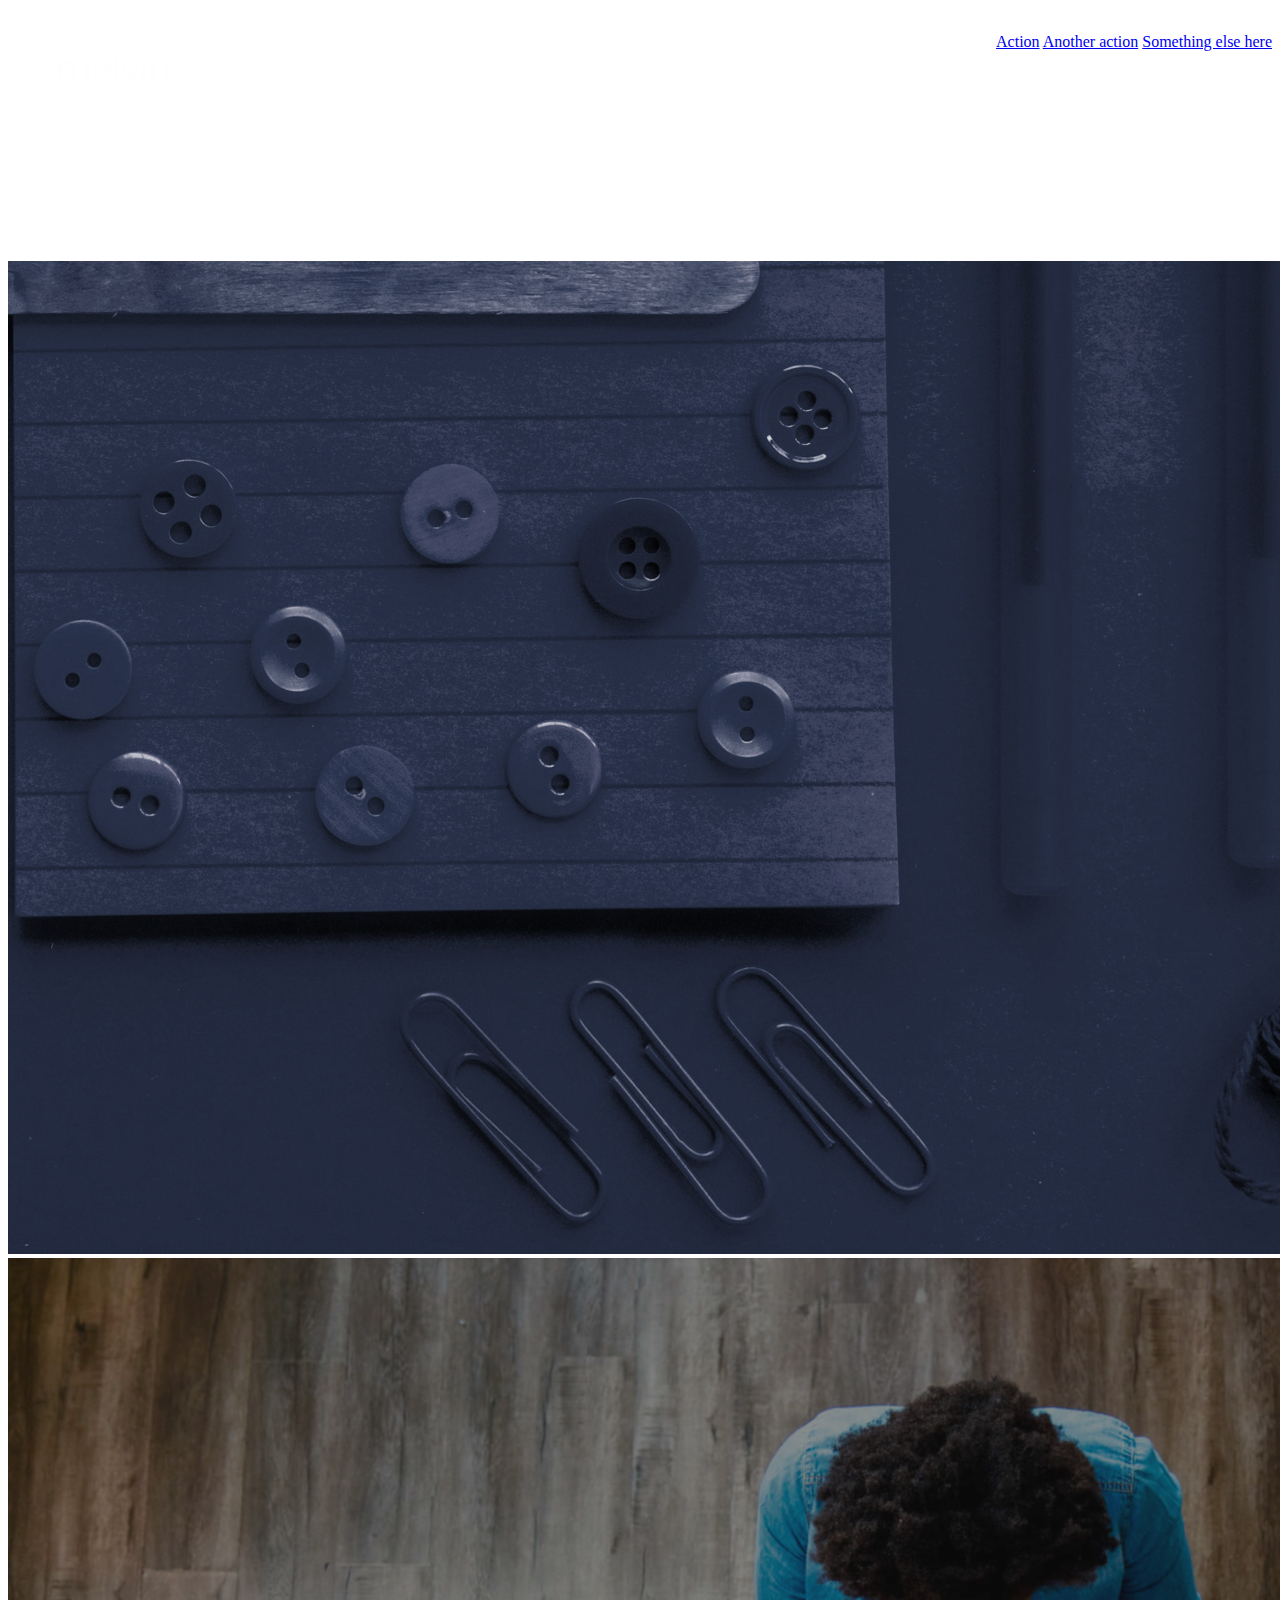
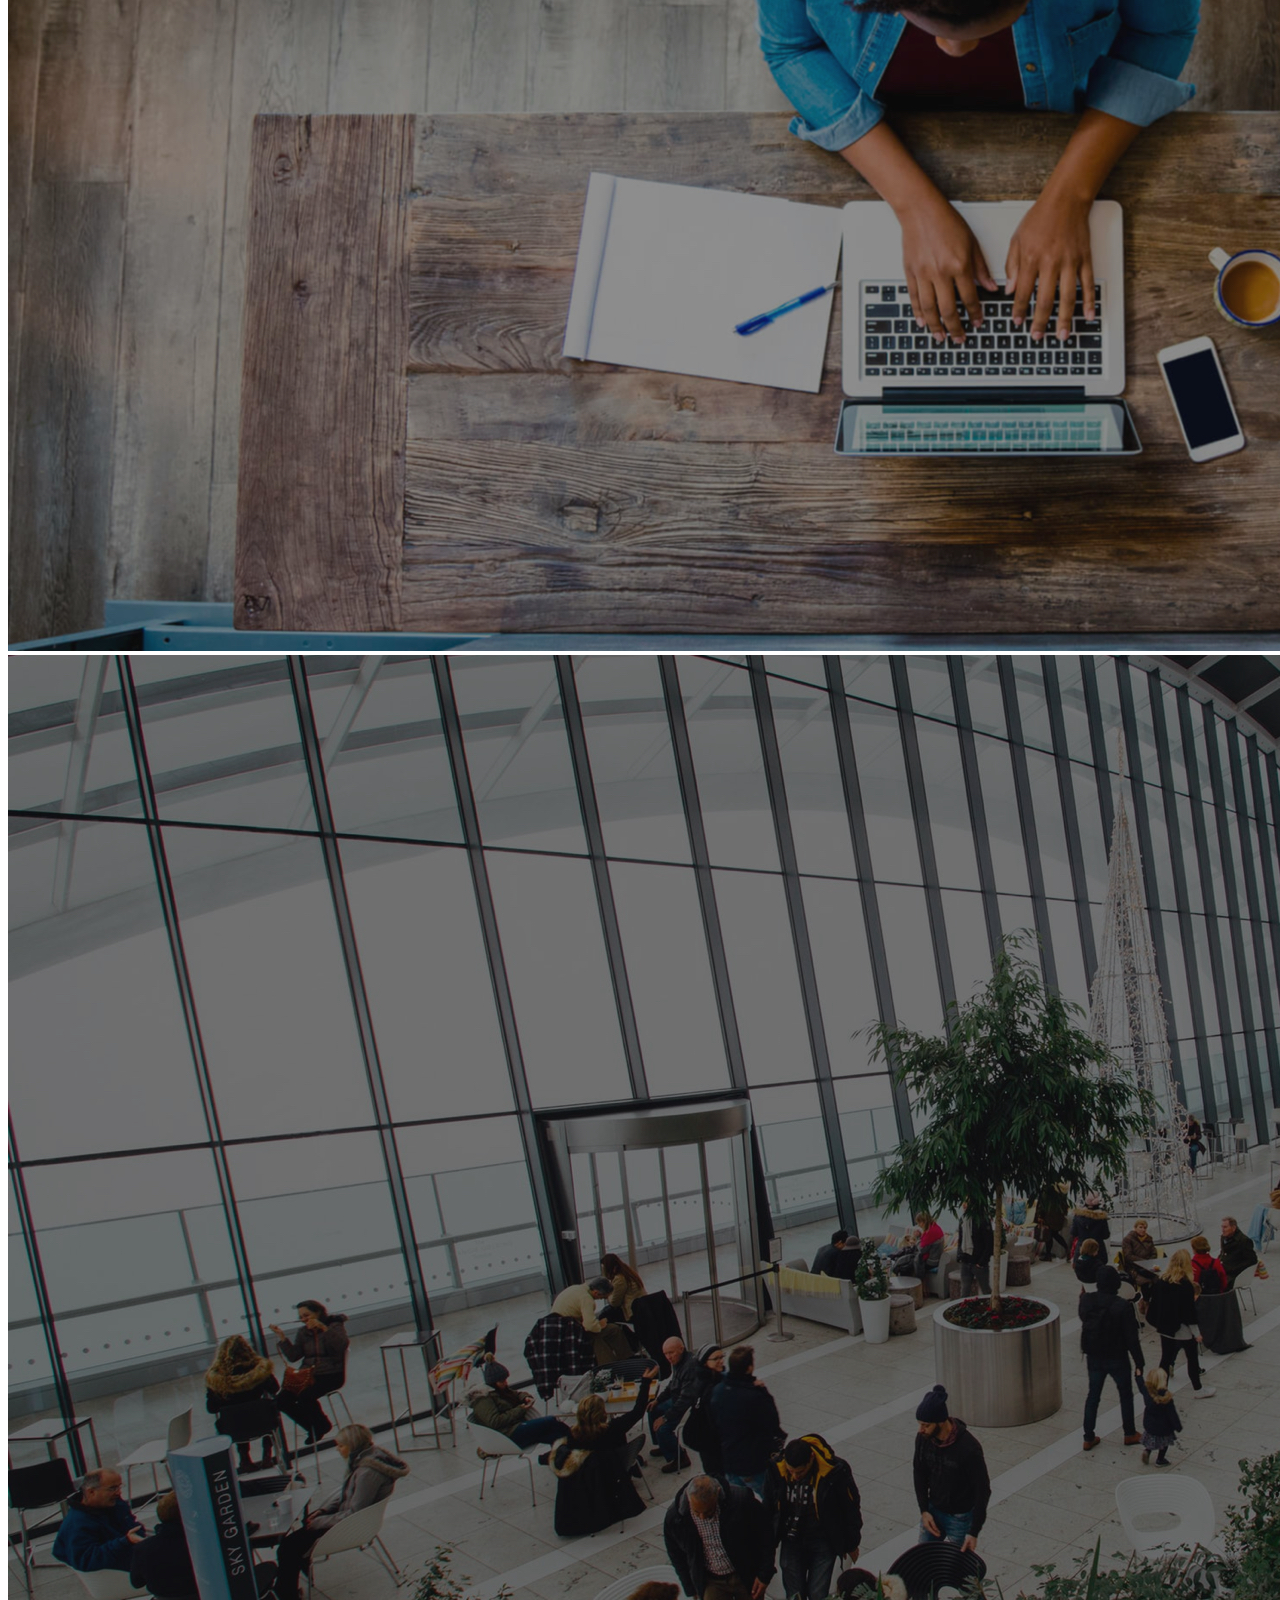
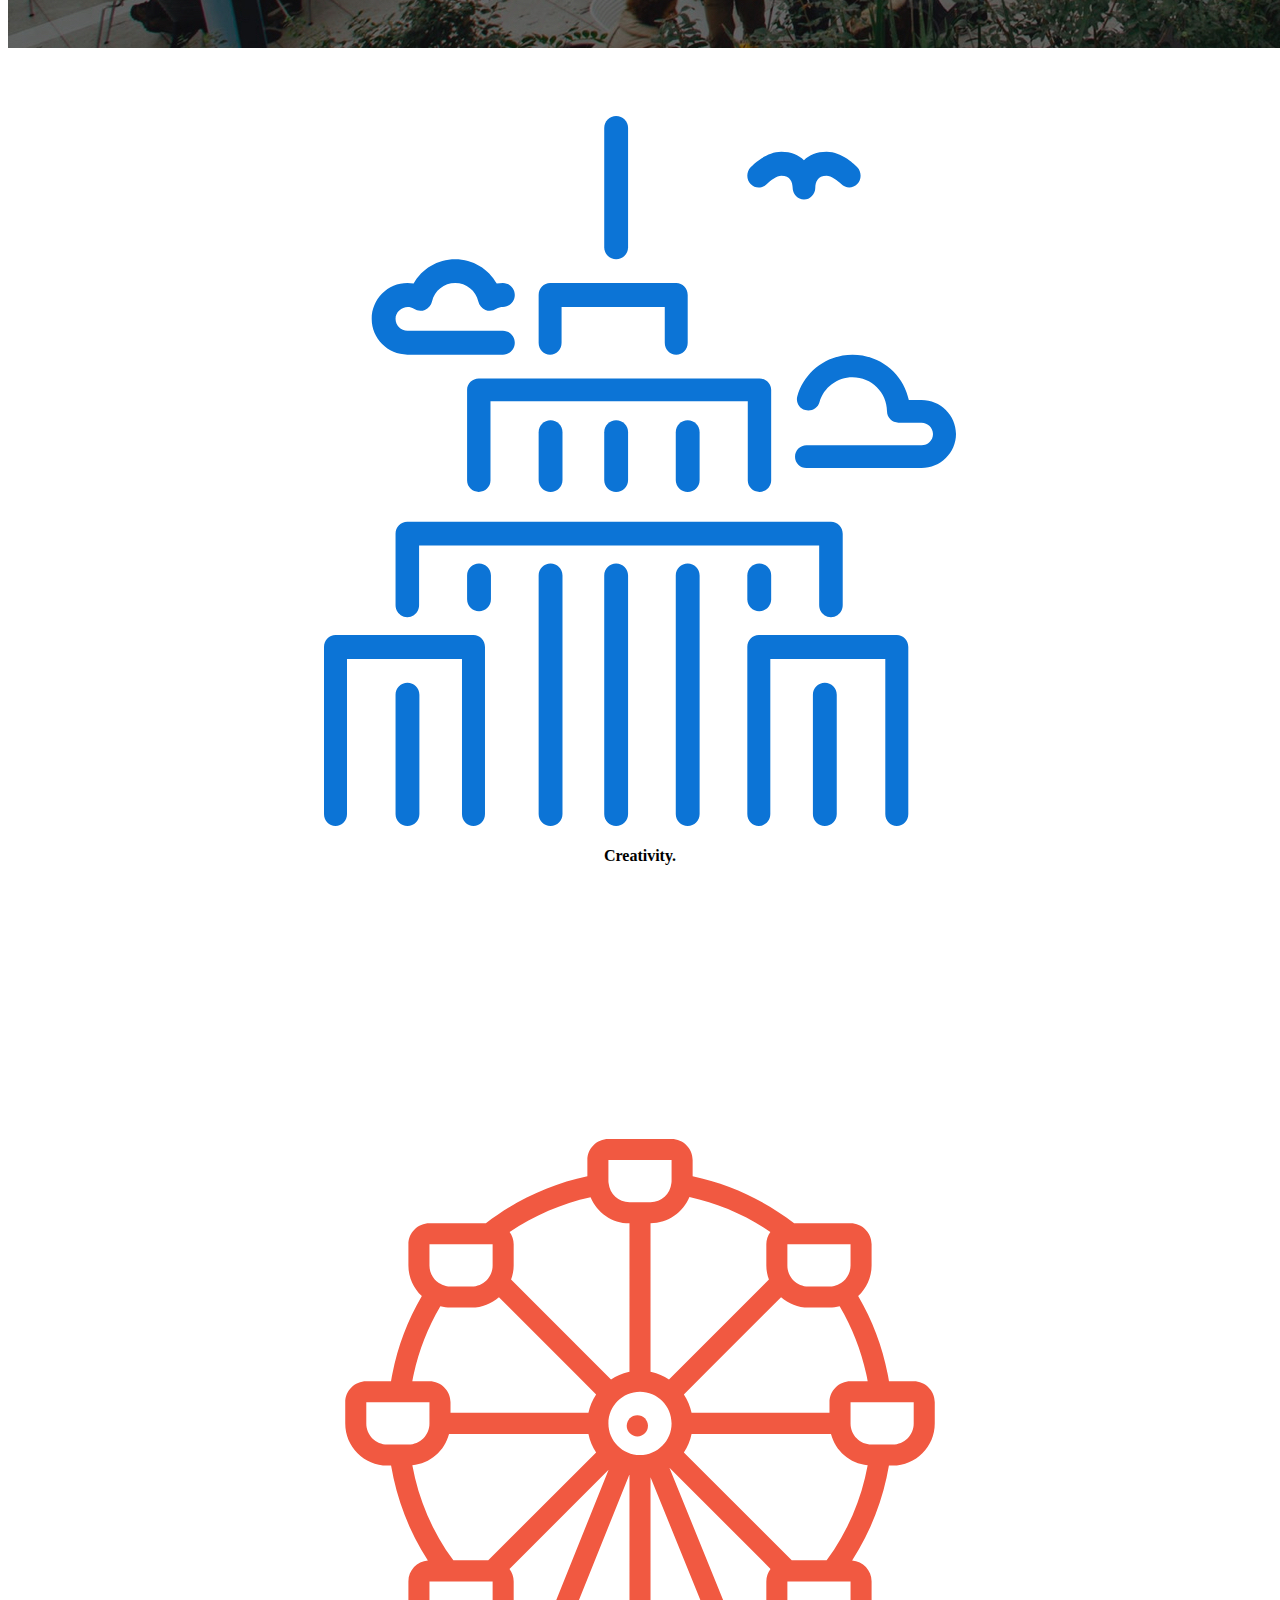
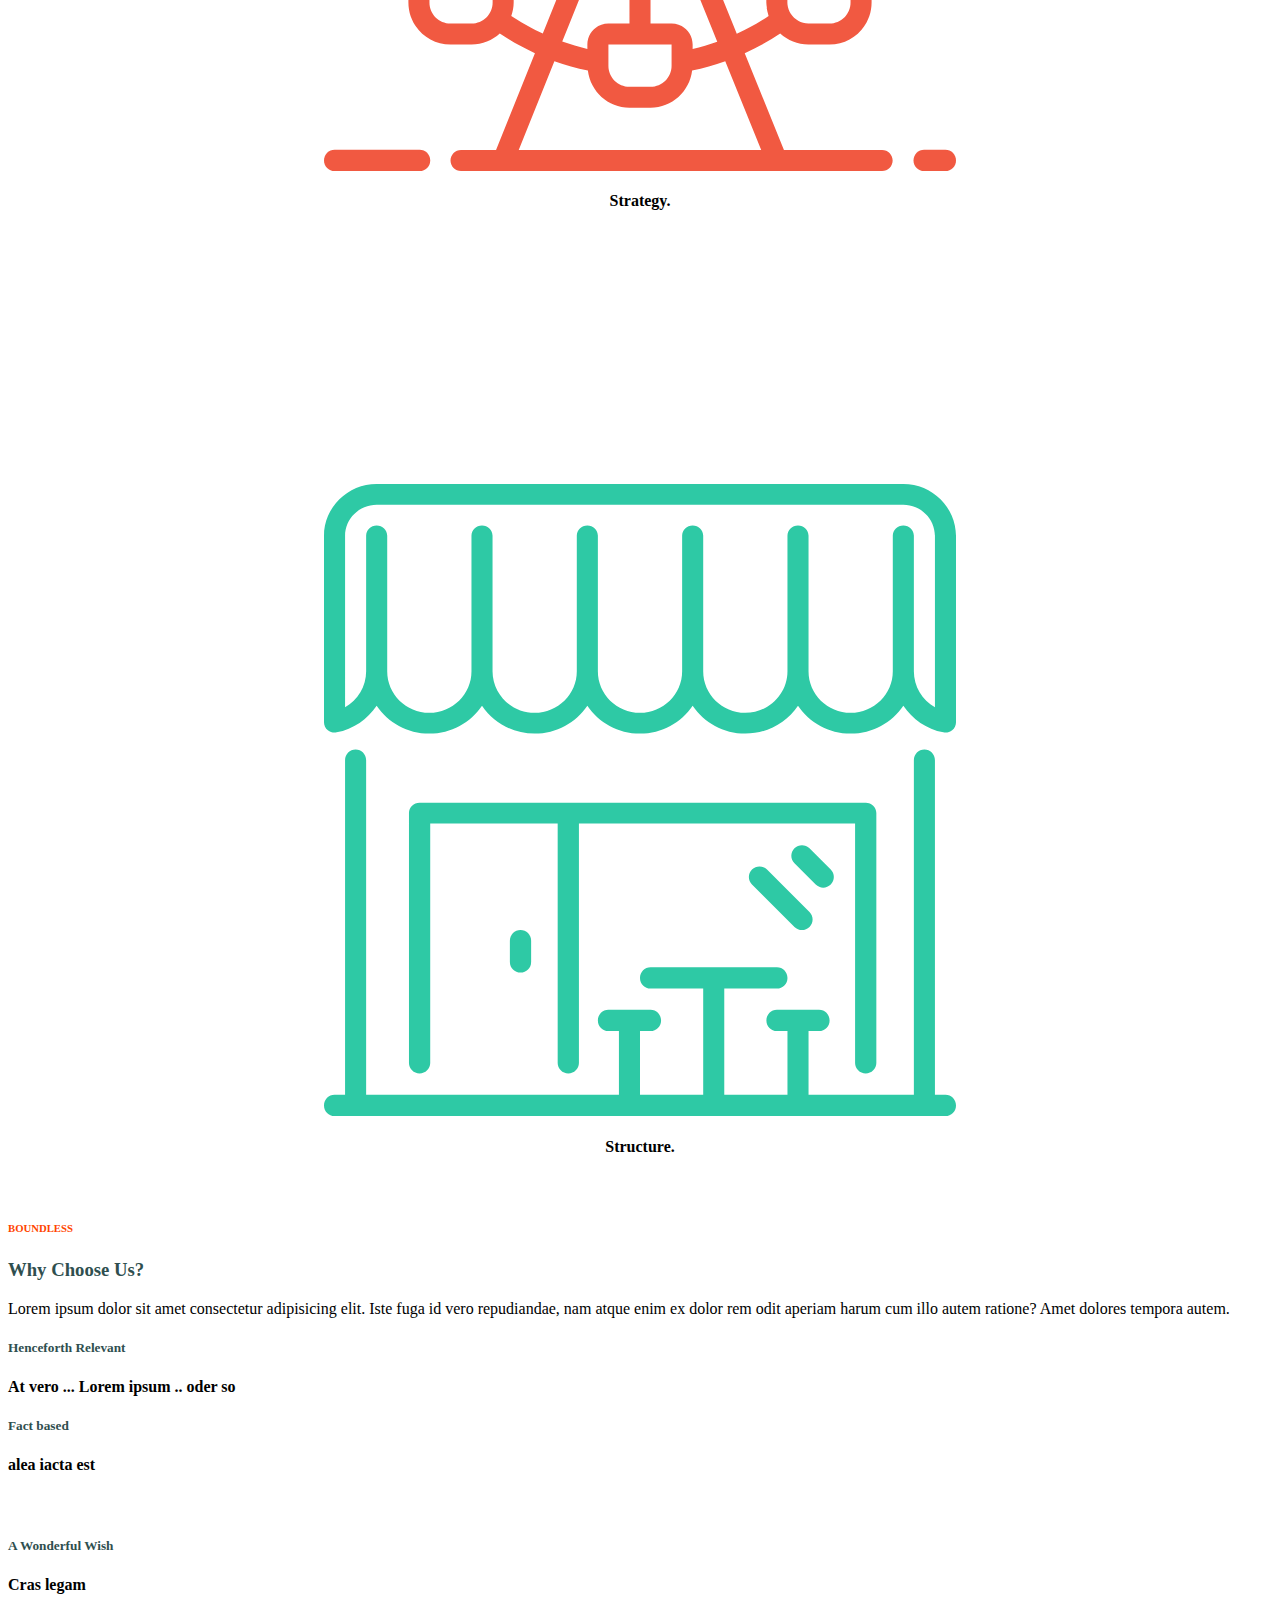
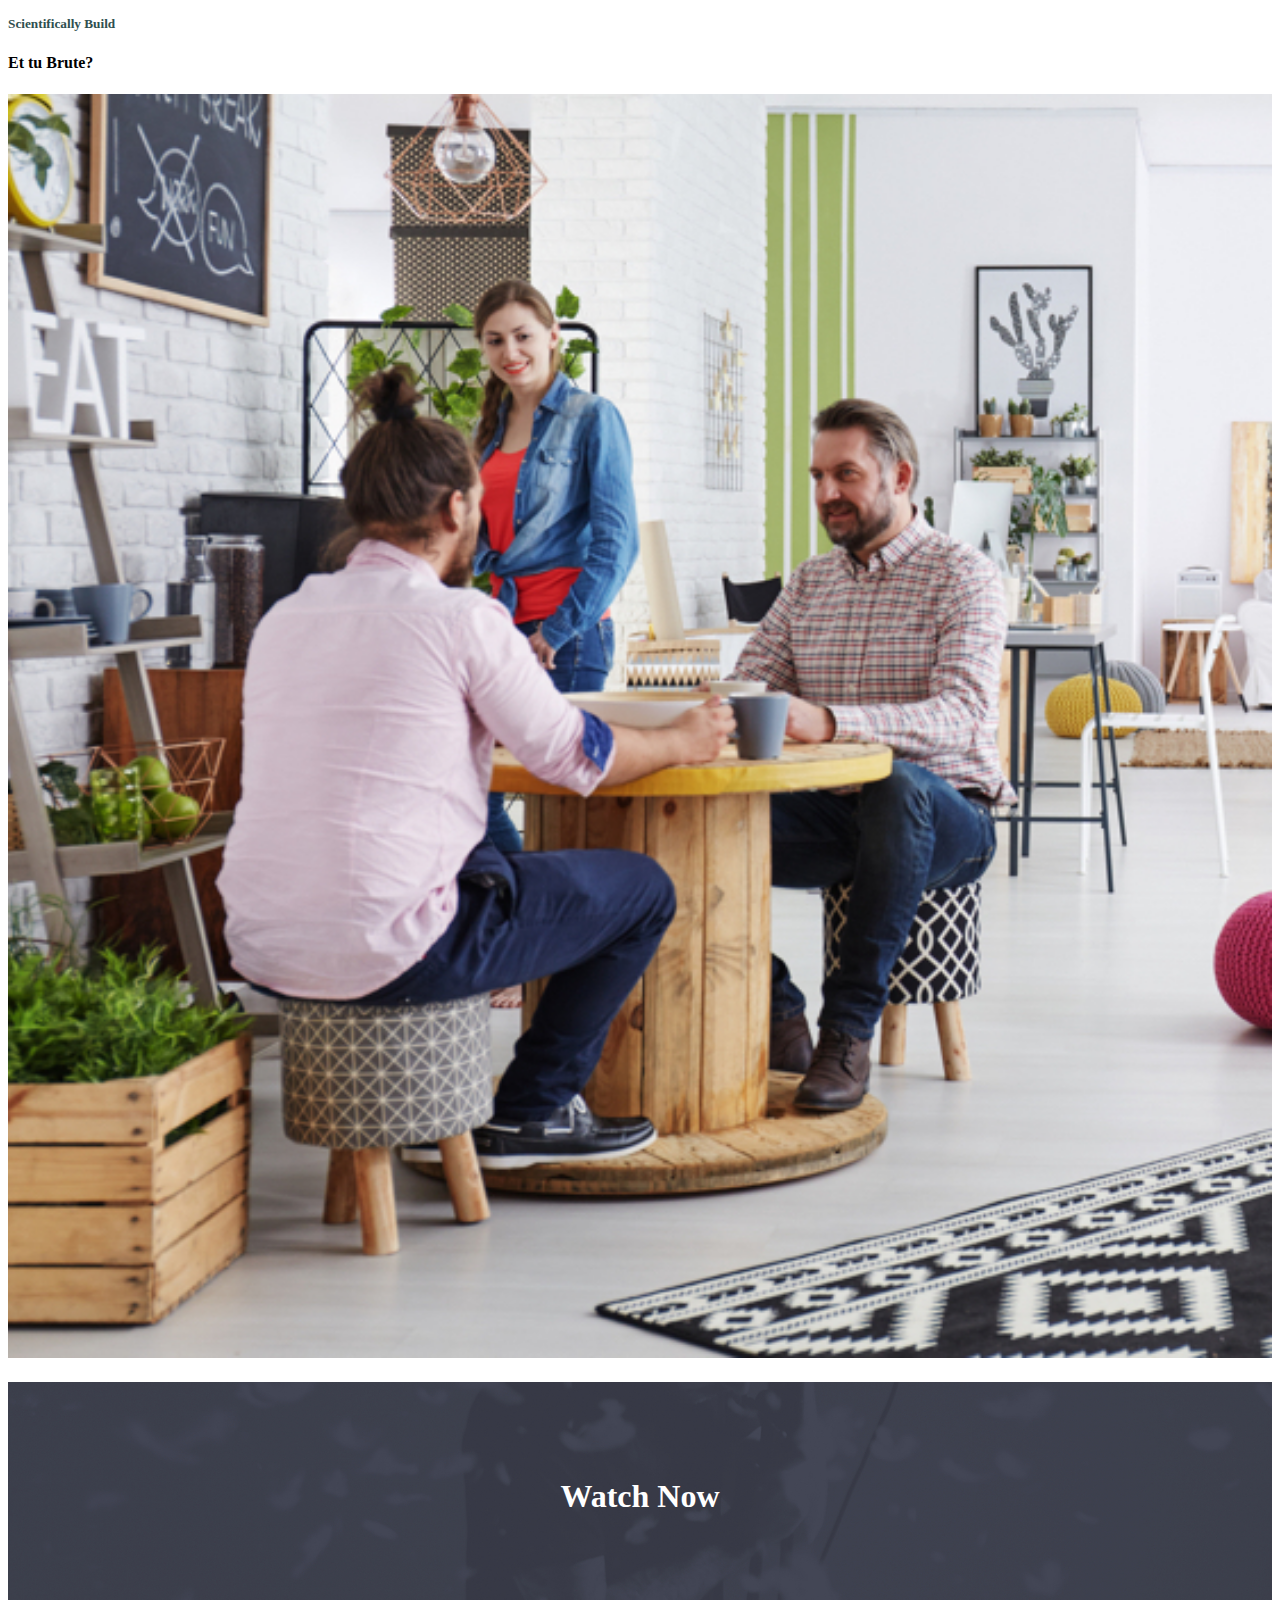
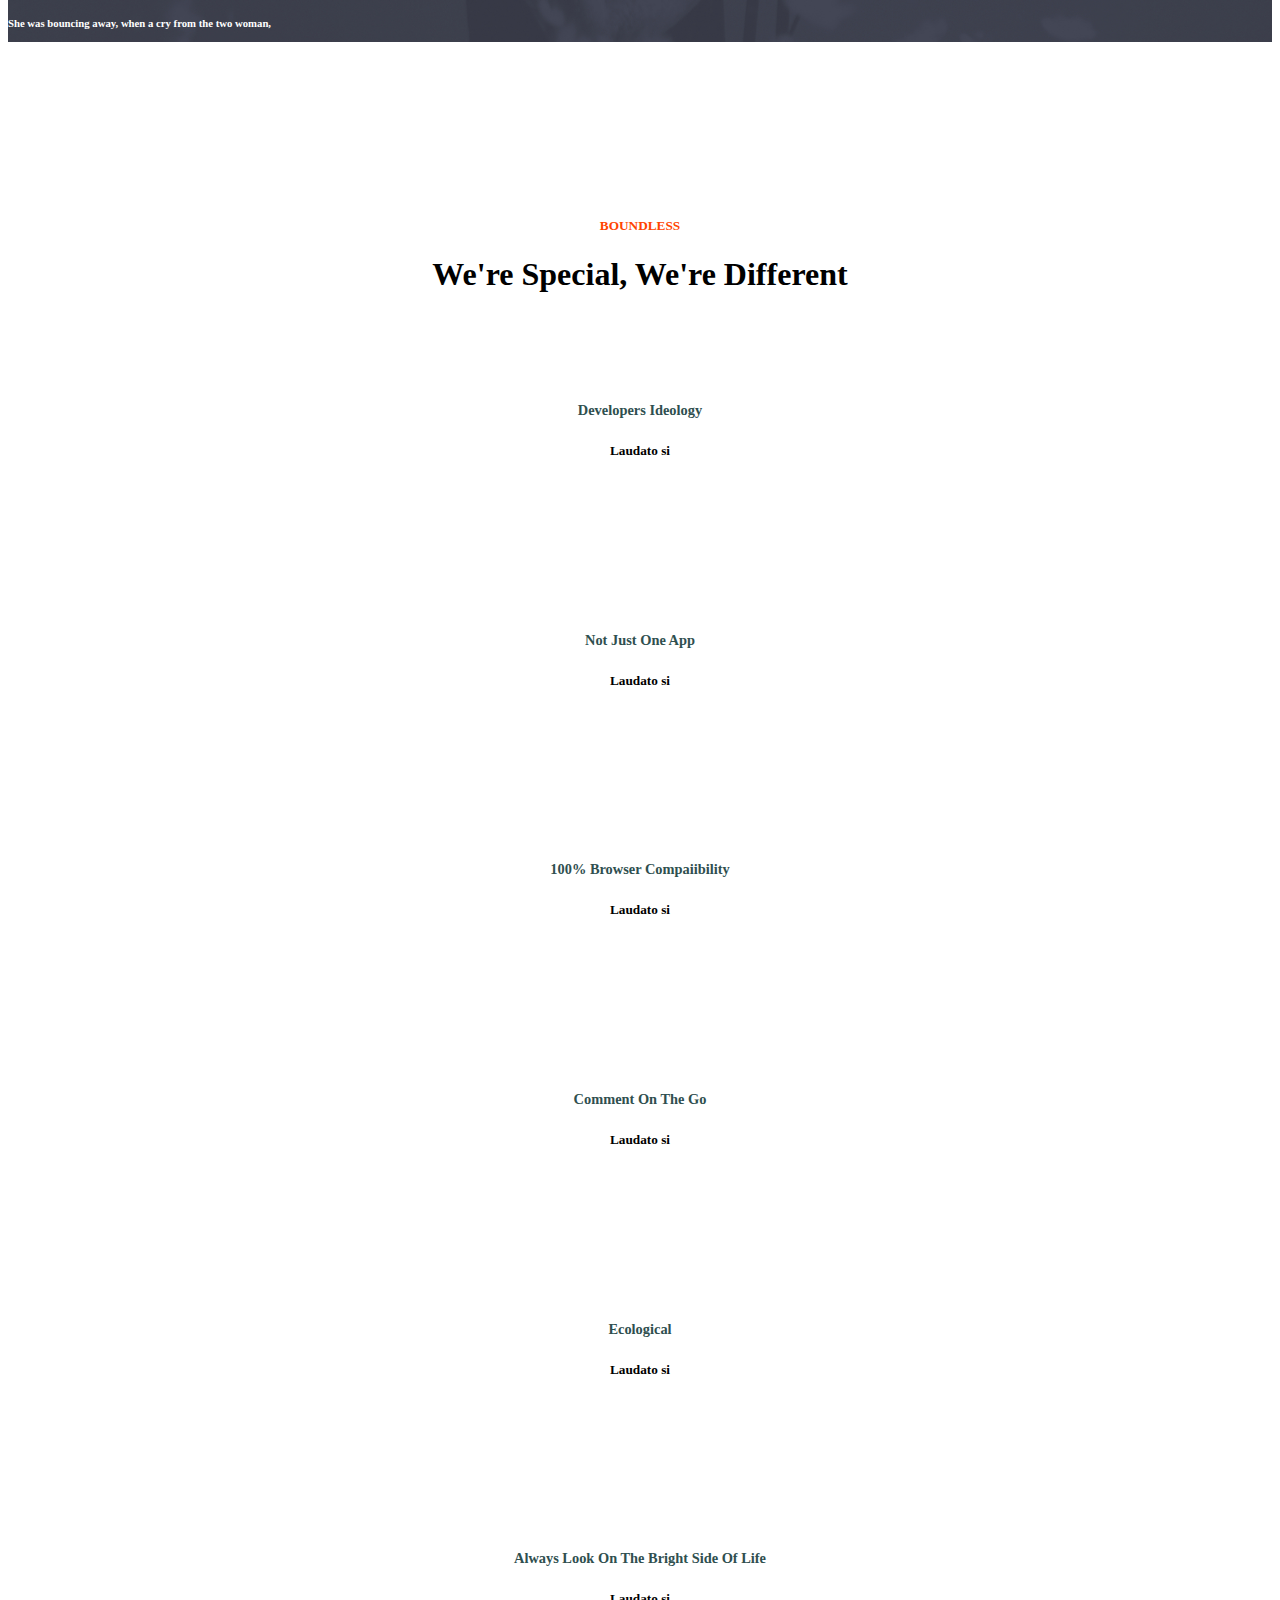
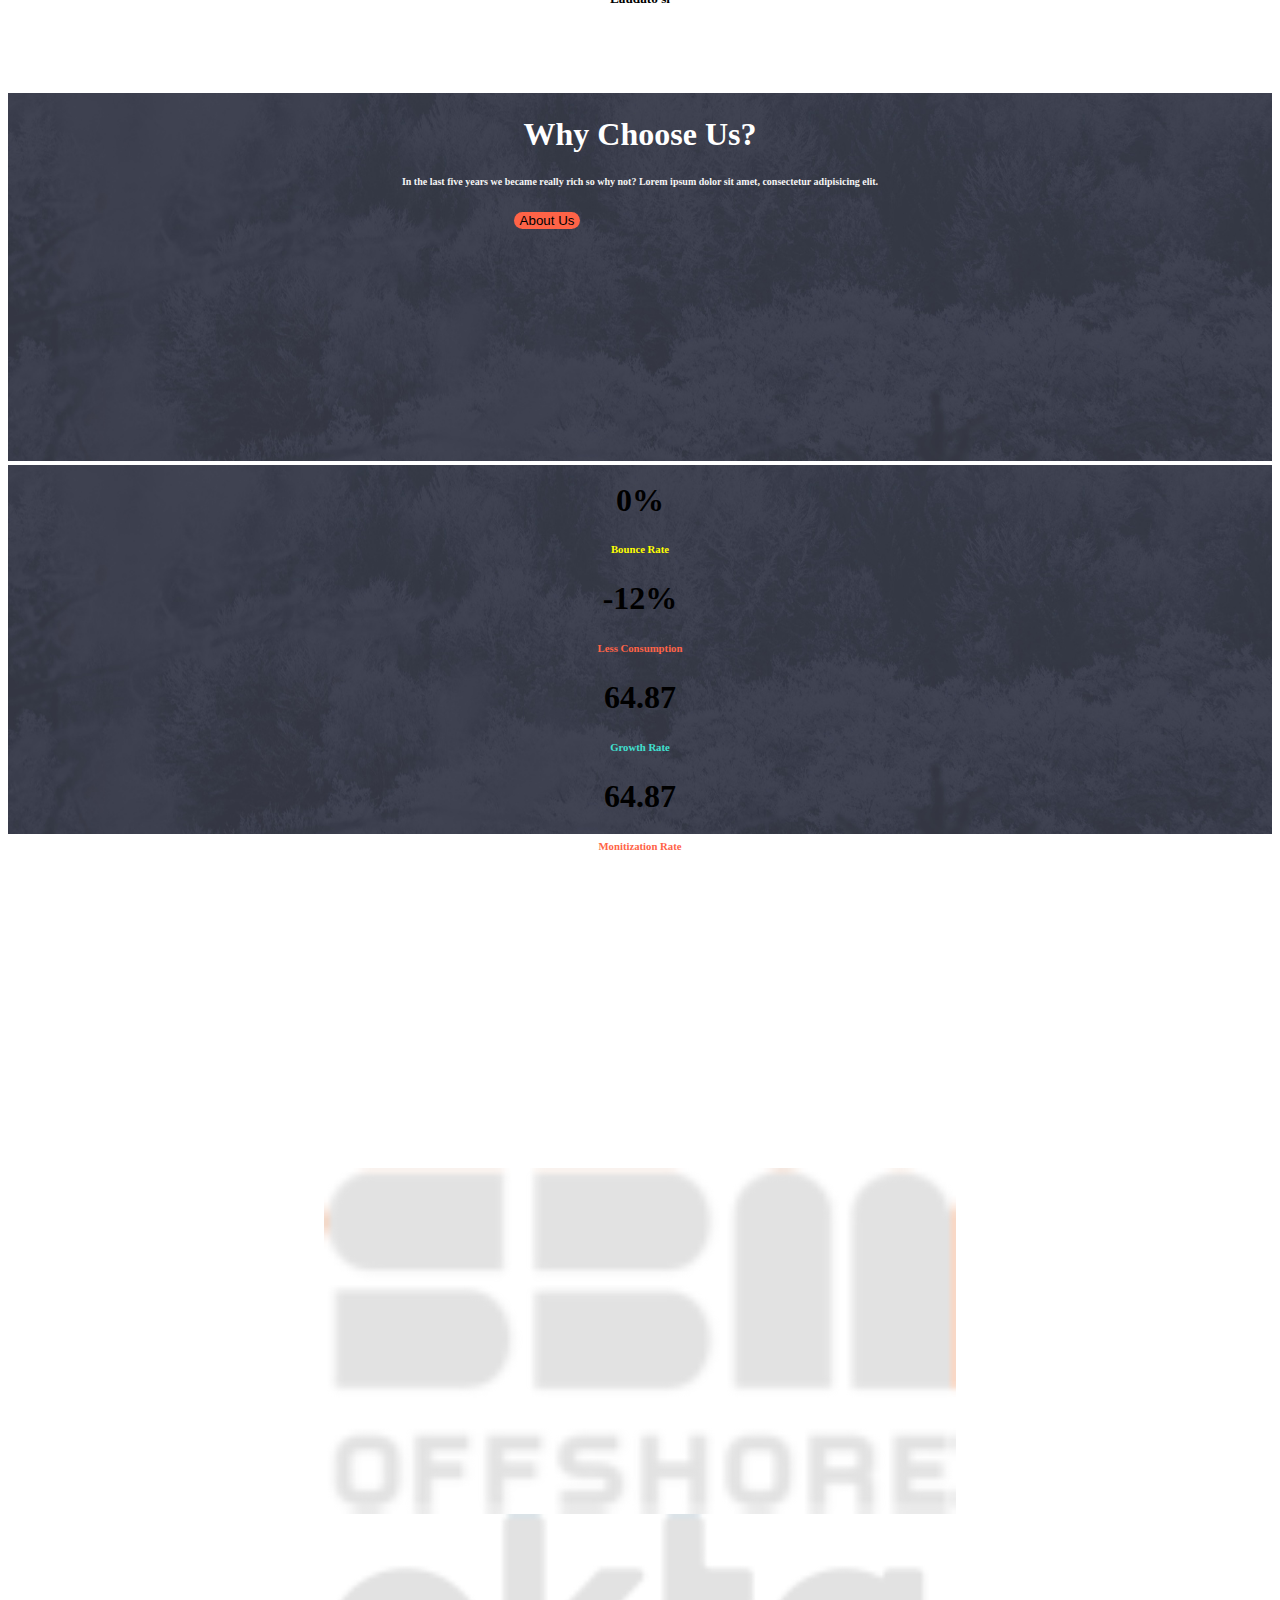
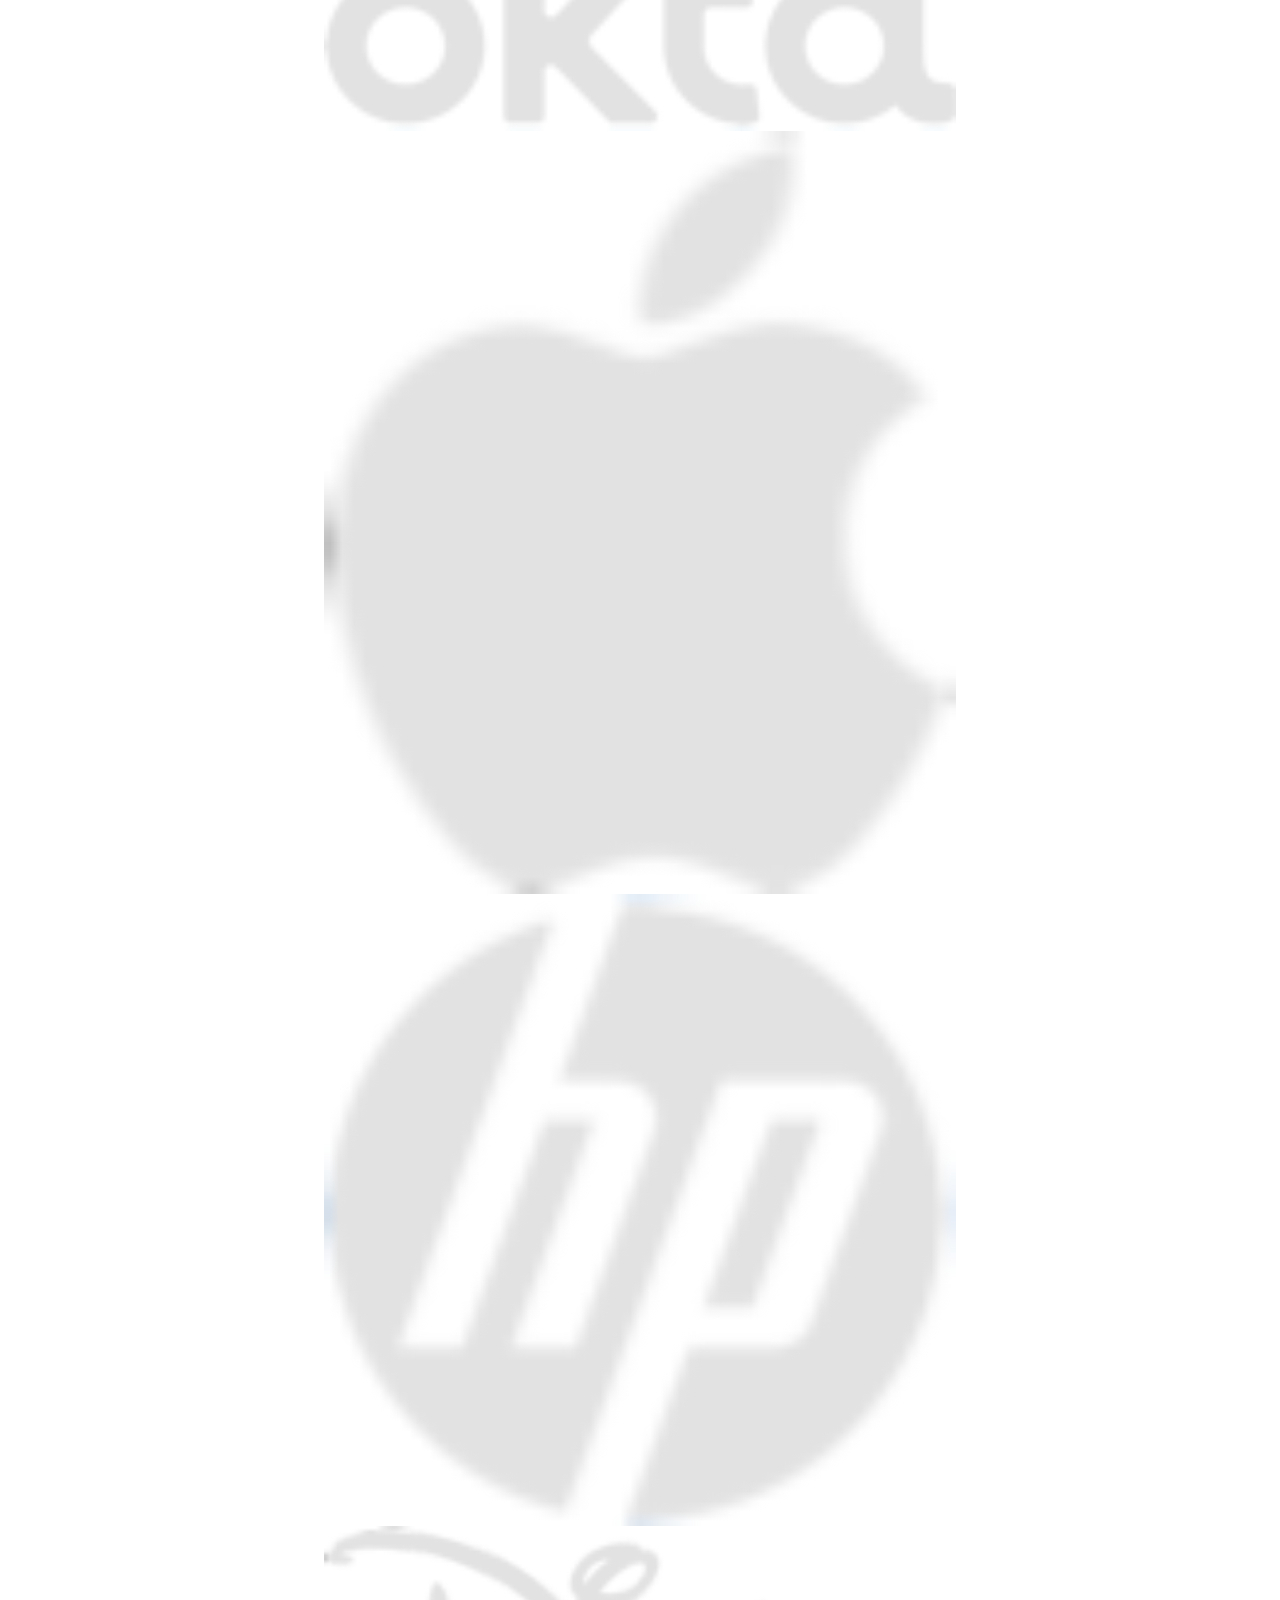
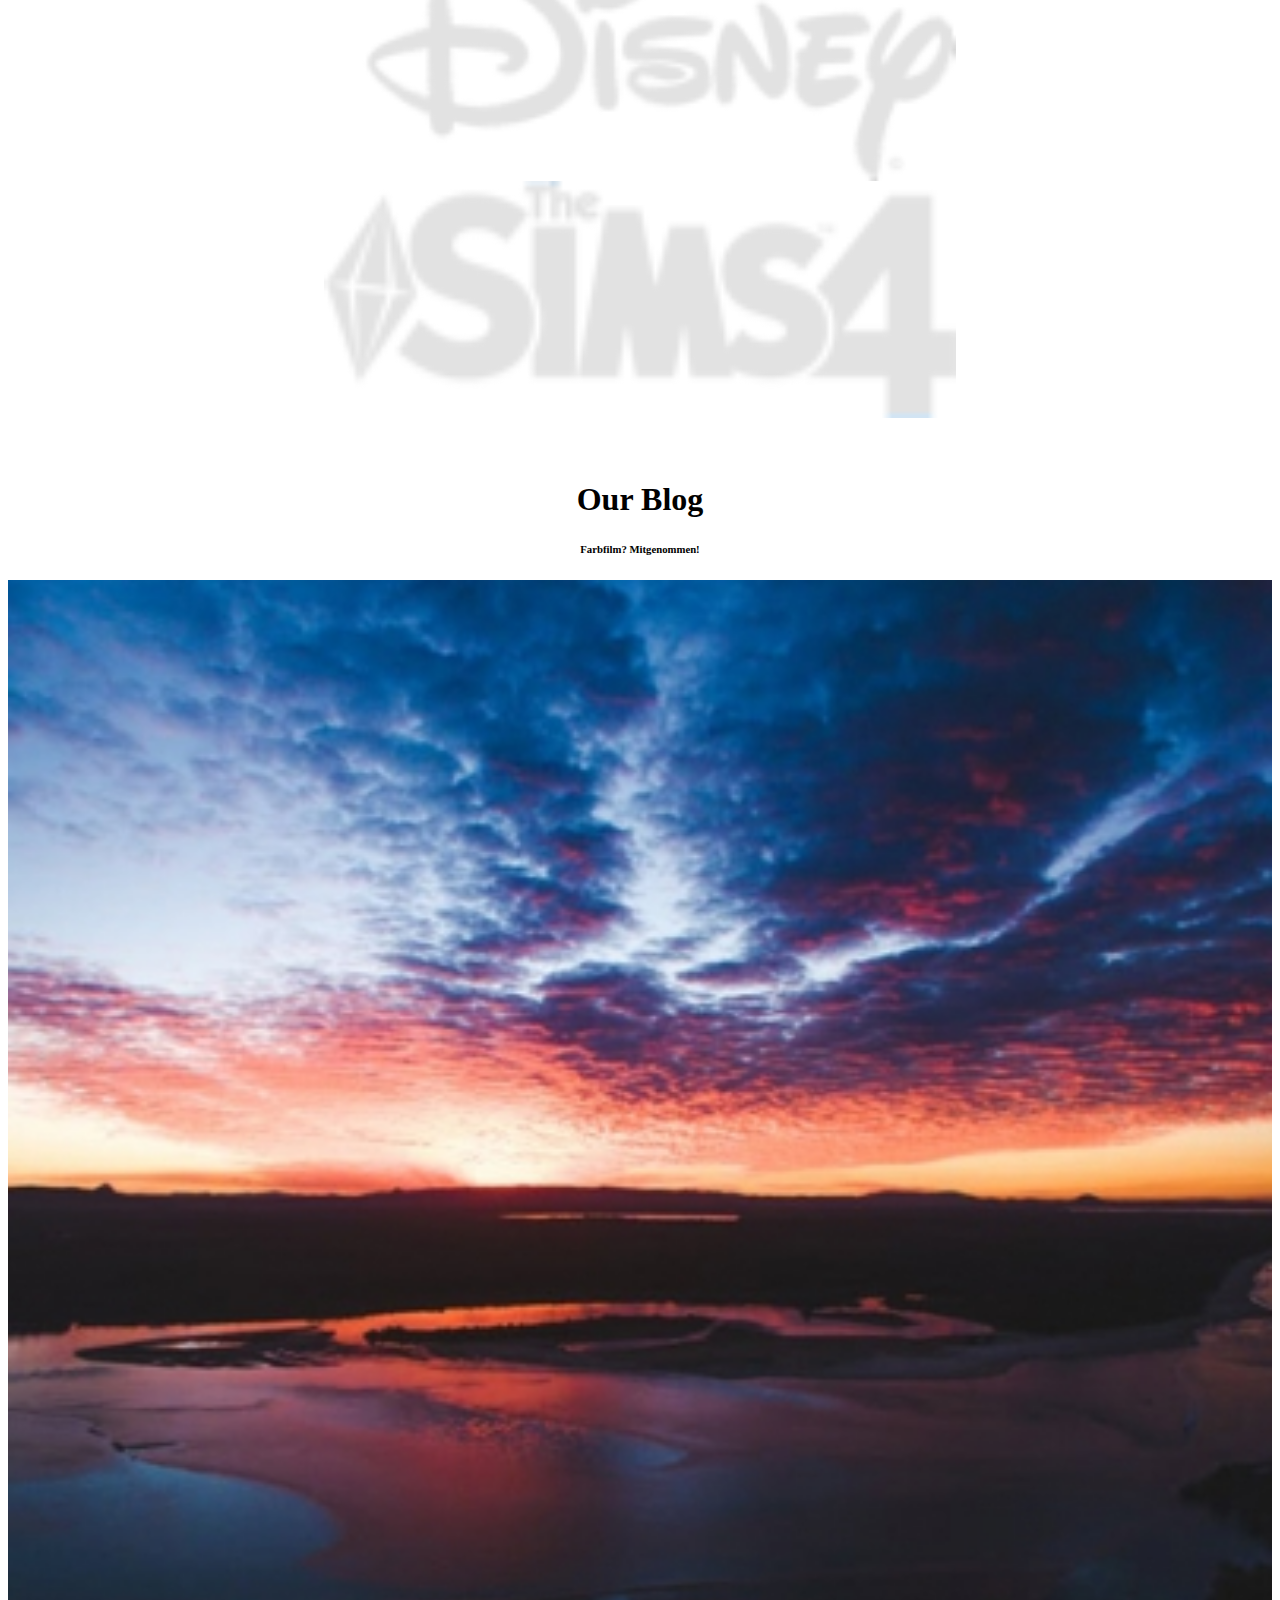
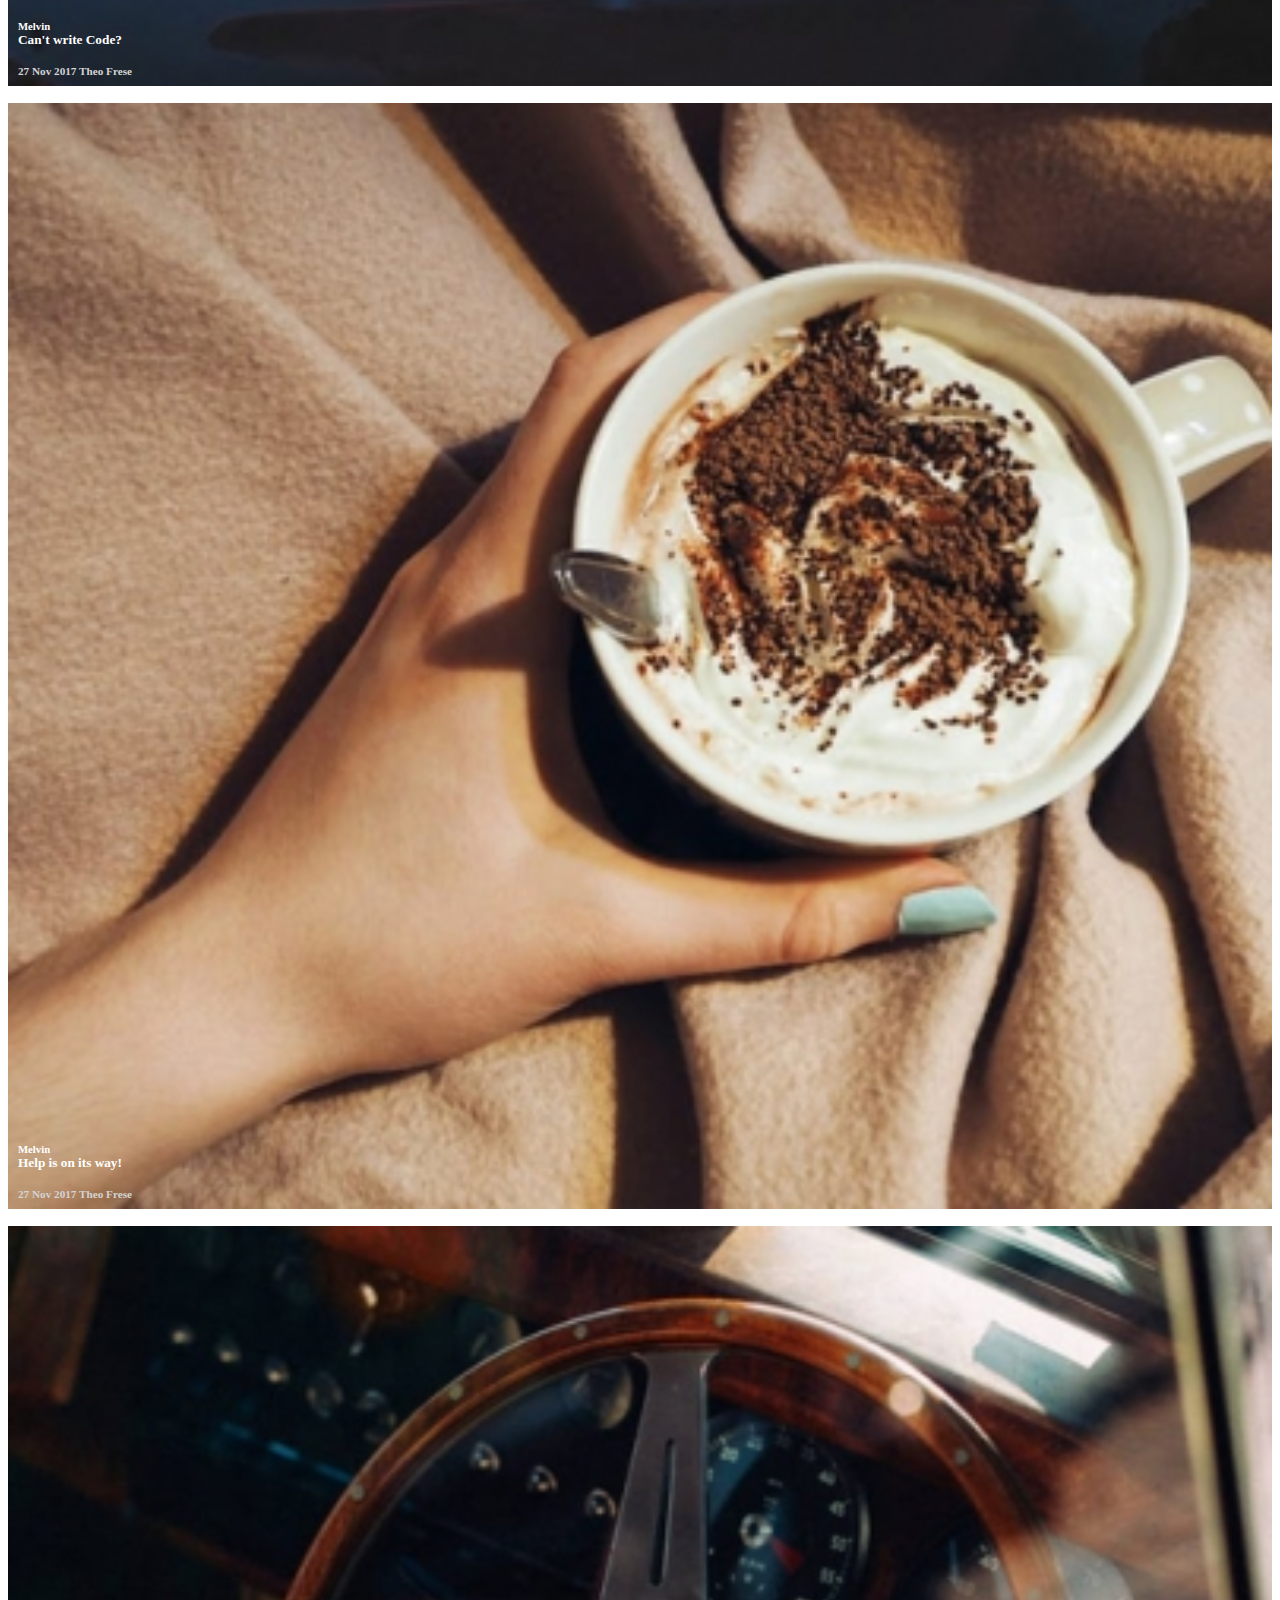
<file: index.html>
<!doctype html>
<html lang="en">
  <head>
    <!-- Required meta tags -->
    <meta charset="utf-8">
    <meta name="viewport" content="width=device-width, initial-scale=1">

    <!-- Bootstrap CSS -->
    <link href="https://cdn.jsdelivr.net/npm/bootstrap@5.1.3/dist/css/bootstrap.min.css" rel="stylesheet" integrity="sha384-1BmE4kWBq78iYhFldvKuhfTAU6auU8tT94WrHftjDbrCEXSU1oBoqyl2QvZ6jIW3" crossorigin="anonymous">
    <link rel="stylesheet" href="https://cdnjs.cloudflare.com/ajax/libs/font-awesome/6.0.0-beta2/css/all.min.css" integrity="sha512-YWzhKL2whUzgiheMoBFwW8CKV4qpHQAEuvilg9FAn5VJUDwKZZxkJNuGM4XkWuk94WCrrwslk8yWNGmY1EduTA==" crossorigin="anonymous" referrerpolicy="no-referrer" />

    <link rel="stylesheet" href="css/navb.css">

    <title>melvin</title>

  </head>
  <body>



    <div class="container" style="z-index: 0;">
      <div class="row">

        <div class="col-4" style="margin-bottom: -200px; margin-top: 50px;">
          <div>
            <img src="images/logo.png">
          </div>
        </div>
        <!-- style="margin-bottom: -200px; margin-top: 50px; z-index: 0; float: right;"-->
        <div class="col-8">
          <nav class="navbar navbar-expand-lg navbar-light" style="margin-bottom: -200px; margin-top: 50px; z-index: 0; float: right; color: white;">
            <button class="navbar-toggler" type="button" data-toggle="collapse" data-target="#navbarNavDropdown" aria-controls="navbarNavDropdown" aria-expanded="false" aria-label="Toggle navigation">
              <span class="navbar-toggler-icon"></span>
            </button>
            <div class="collapse navbar-collapse" id="navbarNavDropdown">
              <ul class="navbar-nav">
                <li class="nav-item active">
                  <a class="nav-link" href="#" style="color: white;">Home <span class="sr-only">(current)</span></a>
                </li>
                <li class="nav-item">
                  <a class="nav-link" href="#" style="color: white;">About</a>
                </li>
                <li class="nav-item dropdown">
                  <a class="nav-link dropdown-toggle" href="#" id="navbarDropdownMenuLink" data-toggle="dropdown" aria-haspopup="true" aria-expanded="false" style="color: white;">
                    Pages
                  </a>
                  <div class="dropdown-menu" aria-labelledby="navbarDropdownMenuLink">
                    <a class="dropdown-item" href="#">Action</a>
                    <a class="dropdown-item" href="#">Another action</a>
                    <a class="dropdown-item" href="#">Something else here</a>
                  </div>
                </li>
                <li class="nav-item">
                  <a class="nav-link" href="#" style="color: white;">Blog</a>
                </li>
                <li class="nav-item">
                  <a class="nav-link" href="#" style="color: white;">Portfolio</a>
                </li>
                <li class="nav-item">
                  <a class="nav-link" href="#" style="color: white;">Pricing</a>
                </li>
                <li class="nav-item">
                  <a class="nav-link" href="#" style="color: white;">Contact</a>
                </li>
              </ul>
            </div>
          </nav>
      </div>
    </div>
      <div class="row">
        <div style="margin-bottom: -100%; color: white; padding-top: 15%;">
          <h4 style="text-align: center; font-size: 175%;">CREATIVE</h4>
          <h1 style="text-align: center; font-size: 450%;">DESIGN</h1>
          <div class="btn-group" role="group" aria-label="Basic Example" style="width: 20%; margin-left: 40%;">
            <button type="button" class="btn btn-primary" style="background-color: tomato; border-radius: 16px; border: none; display: inline-block;">ABOUT US</button>
          </div>
        </div>
      </div>
    </div>

        <div id="carouselExampleSlidesOnly" class="carousel slide" data-bs-ride="carousel" style="width: 100%; z-index: -1;">
          <div class="carousel-inner">

            <div style="float: right; background-color: white; margin-top: 25%; width: 3%; height: 50px;">
              <i class="fas fa-cog" style="text-align: center; align-items: center; display: flex; justify-content: center; padding-top: 17px;"></i>
            </div>

                  <div class="carousel-item active" style="z-index: -1;">
                    <img src="images/slider-01.jpg" class="d-block w-100">
                  </div>
                  <div class="carousel-item" style="z-index: -1;">
                    <img src="images/slider-02.jpg" class="d-block w-100">
                  </div>
                  <div class="carousel-item" style="z-index: -1;">
                    <img src="images/slider-03.jpg" class="d-block w-100">
                  </div>
                  
                </div>
              </div>

    <!-- Optional JavaScript; choose one of the two! -->

    <!-- Option 1: Bootstrap Bundle with Popper -->
    <script src="https://cdn.jsdelivr.net/npm/bootstrap@5.1.3/dist/js/bootstrap.bundle.min.js" integrity="sha384-ka7Sk0Gln4gmtz2MlQnikT1wXgYsOg+OMhuP+IlRH9sENBO0LRn5q+8nbTov4+1p" crossorigin="anonymous"></script>

    <!-- Option 2: Separate Popper and Bootstrap JS -->
    <!--
    <script src="https://cdn.jsdelivr.net/npm/@popperjs/core@2.10.2/dist/umd/popper.min.js" integrity="sha384-7+zCNj/IqJ95wo16oMtfsKbZ9ccEh31eOz1HGyDuCQ6wgnyJNSYdrPa03rtR1zdB" crossorigin="anonymous"></script>
    <script src="https://cdn.jsdelivr.net/npm/bootstrap@5.1.3/dist/js/bootstrap.min.js" integrity="sha384-QJHtvGhmr9XOIpI6YVutG+2QOK9T+ZnN4kzFN1RtK3zEFEIsxhlmWl5/YESvpZ13" crossorigin="anonymous"></script>
    -->

    <div class="container" style="margin-top: -100px;background-color: white;">

            <div class="row" style="padding-bottom: 20px;">
              <div class="col-4">
                  <img src="images/feature-04.svg" style="padding-top: 13%; margin-left: auto; margin-right: auto; width: 50%; display: block;">
                  <h4 style="text-align: center;">Creativity.</h4>
              </div>
              <div class="col-4">
                  <img src="images/feature-05.svg" style="padding-top: 20%; margin-left: auto; margin-right: auto; width: 50%; display: block;">
                  <h4 style="text-align: center;">Strategy.</h4>
              </div>
              <div class="col-4">
                  <img src="images/feature-06.svg" style="padding-top: 20%; margin-left: auto; margin-right: auto; width: 50%; display: block;">
                  <h4 style="text-align: center;">Structure.</h4>
              </div>
            </div>

            <div class="row" style="padding-bottom: 20px;">
                    <div class="col-6 align-self-center">
                            <div class="card" style="width: 100%; height: 100%; border: none;">
                                    <div class="card-body">
                                      <h6 class="card-title" style="color: orangered;">BOUNDLESS</h6>
                                      <h3 class="card-subtitle mb-2" style="color: darkslategray;">Why Choose Us?</h3>
                                      <p class="card-text">Lorem ipsum dolor sit amet consectetur adipisicing elit. Iste fuga id vero repudiandae, nam atque enim ex dolor rem odit aperiam harum cum illo autem ratione? Amet dolores tempora autem.
                                          <div class="row">
                                            <div class="col-6">
                                                <div class="row">
                                                  <h5 style="color: darkslategray;">Henceforth Relevant</h5>
                                                </div>
                                                <div class="row">
                                                  <h4>At vero ... Lorem ipsum .. oder so</h4>
                                                </div>
                                            </div>
                                            <div class="col-6">
                                              <div class="row">
                                                <h5 style="color: darkslategray;">Fact based</h5>
                                              </div>
                                              <div class="row">
                                                <h4>alea iacta est</h4>
                                              </div>
                                            </div>
                                          </div>
                                          <div class="row" style="padding-top: 20px;">
                                            <div class="col-6">
                                              <div class="row">
                                                <h5 style="color: darkslategray;">A Wonderful Wish</h5>
                                              </div>
                                              <div class="row">
                                                <h4>Cras legam</h4>
                                              </div>
                                            </div>
                                            <div class="col-6">
                                              <div class="row">
                                                <h5 style="color: darkslategray;">Scientifically Build</h5>
                                              </div>
                                              <div class="row">
                                                <h4>Et tu Brute?</h4>
                                              </div>
                                            </div>
                                            </div>
                                      </p>
                                    </div>
                                  </div>
                    </div>
                    <div class="col-6 align-self-center">
                        <img src="images/home2-why-choose-us.jpg" width="100%">
                    </div>
                </div>
    </div>

    <img src="images/home-2-watch-now.jpg" width="100%">
    <div class="container">
      <div style="margin-top: -15%;">
        <div class="row">
          <div class="col-4">
            <h1 style="color: white; text-align: center;">Watch Now</h1>
          </div>
          <div class="col-4">
            <i class="fa fa-play-circle" style="color: orangered; font-size: 300%; margin-left: 40%; margin-right: 50%;"></i>
          </div>
          <div class="col-4">
            <h6 style="color: white;">She was bouncing away, when a cry from the two woman,</h6>
          </div>
        </div>
      </div>
    </div>      



    <div class="container" style="margin-top: 15%;">
      <div class="row">
          <h5 style="color: orangered; text-align: center;">BOUNDLESS</h5>
          <h1 style="text-align: center; color: black;">We're Special, We're Different</h1>
        </div>
        <div class="row">
          <div class="col-4" style="padding: 5%;">
            <div class="d-flex justify-content-center">
              <i class="fas fa-gamepad fa-2x" style="color: red;"></i>
            </div>               
             <div class="row">
              <h5 style="text-align: center; color: darkslategray; font-size: 90%;">Developers Ideology</h5>
            </div>
              <div class="row">
                <h5 style="text-align: center;">Laudato si</h5>
              </div>
          </div>
          <div class="col-4" style="padding: 5%;">
            <div class="d-flex justify-content-center">
              <i class="fas fa-flag fa-2x" style="color: blue;"></i>            
            </div>
              <div class="row">
                <h5 style="text-align: center; color: darkslategray; font-size: 90%;">Not Just One App</h5>
              </div>
              <div class="row">
                <h5 style="text-align: center;">Laudato si</h5>
              </div>
            </div>
            <div class="col-4" style="padding: 5%;">
              <div class="d-flex justify-content-center">
                <i class="fab fa-firefox-browser fa-2x" style="color: greenyellow;"></i>
              </div>                  
              <div class="row">
                <h5 style="text-align: center; color: darkslategray; font-size: 90%;">100% Browser Compaiibility</h5>
              </div>
                <div class="row">
                  <h5 style="text-align: center;">Laudato si</h5>
                </div>
              </div>
        <div class="row">
            <div class="col-4" style="padding: 5%;">
              <div class="d-flex justify-content-center">
                <i class="fas fa-fire fa-2x" style="color: yellow;"></i>
              </div>                  <div class="row">
                  <h5 style="text-align: center; color: darkslategray; font-size: 90%;">Comment On The Go</h5>
                </div>
                <div class="row">
                  <h5 style="text-align: center;">Laudato si</h5>
                </div>
              </div>
              <div class="col-4" style="padding: 5%;">
                <div class="d-flex justify-content-center">
                  <i class="fas fa-leaf fa-2x" style="color: orange;"></i>
                </div>                    <div class="row">
                  <h5 style="text-align: center; color: darkslategray; font-size: 90%;">Ecological</h5>
                  </div>
                  <div class="row">
                    <h5 style="text-align: center;">Laudato si</h5>
                  </div>
                </div>
                <div class="col-4" style="padding: 5%;">
                  <div class="d-flex justify-content-center">
                    <i class="fas fa-binoculars fa-2x" style="color: turquoise;"></i>
                  </div>  
                    <div class="row">
                      <h5 style="text-align: center; color: darkslategray; font-size: 90%;">Always Look On The Bright Side Of Life</h5>
                    </div>
                    <div class="row">
                      <h5 style="text-align: center;">Laudato si</h5>
                    </div>
                  </div>
        </div>
      </div>
    </div>

    <img src="images/why-choose-bg.jpg" width="100%">
    <img src="images/why-choose-bg.jpg" width="100%" style="padding-bottom: 20%;">

    <div class="container">
      <div style="margin-top: -82%;">
        <div class="row">
          <h6 style="text-align: center; color: white;">BOUNDLESS</h6>
        </div>
        <div class="row">
          <h1 style="text-align: center; color: white;">Why Choose Us?</h1>
        </div>
        <div class="row">
          <p style="font-size: 10px; color: whitesmoke; text-align: center;">
            <h6 style="font-size: 10px; color: whitesmoke; text-align: center;">
              In the last five years we became really rich so why not? Lorem ipsum dolor sit amet, consectetur adipisicing elit.
            </h6>
          </p>
        </div>
        <div class="row">
          <div class="btn-group" role="group" aria-label="Basic Example" style="width: 20%; margin-left: 40%;">
            <button type="button" class="btn btn-primary" style="background-color: tomato; border-radius: 16px; border: none; display: inline-block;">About Us</button>
          </div>
        </div>
        <div class="row" style="margin-bottom: 100px; margin-top: 20%;">
          <div class="col-3">
            <h1 style="text-align: center;">0%</h1>
            <div class="row">
              <h6 style="text-align: center; color: yellow;">Bounce Rate</h6>
            </div>
          </div>
          <div class="col-3">
            <h1 style="text-align: center;">-12%</h1>
            <div class="row">
              <h6 style="text-align: center; color: tomato;">Less Consumption</h6>
            </div>
          </div>
          <div class="col-3">
            <h1 style="text-align: center;">64.87</h1>
            <div class="row">
              <h6 style="text-align: center; color: turquoise;">Growth Rate</h6>
            </div>
          </div>
          <div class="col-3">
            <h1 style="text-align: center;">64.87</h1>
            <div class="row">
              <h6 style="text-align: center; color: tomato;">Monitization Rate</h6>
            </div>
          </div>
        </div>
      </div>
    </div>


    <div class="container">
      <div class="row" style="margin-top: 25%;">
        <div class="col-2">
          <img src="images/client-01.png" style="margin-left: auto; margin-right: auto; width: 50%; display: block;">
        </div>
        <div class="col-2">
            <img src="images/client-02.png" style="margin-left: auto; margin-right: auto; width: 50%; display: block;">
        </div>
        <div class="col-2">    
            <img src="images/client-03.png" style="margin-left: auto; margin-right: auto; width: 50%; display: block;">
        </div>
        <div class="col-2">  
            <img src="images/client-04.png" style="margin-left: auto; margin-right: auto; width: 50%; display: block;">
        </div>
        <div class="col-2">
            <img src="images/client-05.png" style="margin-left: auto; margin-right: auto; width: 50%; display: block;">
        </div>
        <div class="col-2">
            <img src="images/client-06.png" style="margin-left: auto; margin-right: auto; width: 50%; display: block;">
        </div>
      </div>
    </div>

    <div class="container" style="margin-bottom: 10%; margin-top: 5%;">
      <div class="row">
        <div class="col">
          <h1 style="text-align: center;">Our Blog</h1>
          <h6 style="text-align: center;">Farbfilm? Mitgenommen!</h6>
        </div>
      </div>
      <div class="row g-0" style="padding-bottom: 0%;">
        <div class="col-4">
          <img src="images/blog-01_thumbnail.jpg" style="width: 100%; height: auto; z-index: -1;">
          <h6 style="margin-top: -70px; margin-bottom: 20px; color: white; margin-left: 10px;">Melvin</h6>
          <h5 style="margin-top: -20px; color: white; margin-left: 10px;">Can't write Code?</h5>
          <h6 style="margin-top: -5px; color: lightgray; margin-left: 10px; font-size: 70%;"><i class="far fa-clock"></i>27 Nov 2017 <i class="fas fa-user"></i>Theo Frese</h6>
        </div>
        <div class="col-4">
          <img src="images/blog-021_thumbnail.jpg" style="width: 100%; height: auto; z-index: -1;">
          <h6 style="margin-top: -70px; margin-bottom: 20px; color: white; margin-left: 10px;">Melvin</h6>
          <h5 style="margin-top: -20px; color: white; margin-left: 10px;">Help is on its way!</h5>
          <h6 style="margin-top: -5px; color: lightgray; margin-left: 10px; font-size: 70%;"><i class="far fa-clock"></i>27 Nov 2017 <i class="fas fa-user"></i>Theo Frese</h6>
        </div>
        <div class="col-4">
          <img src="images/blog-051_thumbnail.jpg" style="width: 100%; height: auto; z-index: -1;">
          <h6 style="margin-top: -70px; margin-bottom: 20px; color: white; margin-left: 10px;">Melvin</h6>
          <h5 style="margin-top: -20px; color: white; margin-left: 10px;">Amazon workers</h5>
          <h6 style="margin-top: -5px; color: lightgray; margin-left: 10px; font-size: 70%;"><i class="far fa-clock"></i>27 Nov 2017 <i class="fas fa-user"></i>Theo Frese</h6>
        </div>
      </div>
      <div class="row g-0" style="padding-top: 0%;">
        <div class="col-4">
          <img src="images/blog-06_thumbnail.jpg" style="width: 100%; height: auto; z-index: -1;">
          <h6 style="margin-top: -70px; margin-bottom: 20px; color: white; margin-left: 10px;">Melvin</h6>
          <h5 style="margin-top: -20px; color: white; margin-left: 10px;">Christmas gifts</h5>
          <h6 style="margin-top: -5px; color: lightgray; margin-left: 10px; font-size: 70%;"><i class="far fa-clock"></i>27 Nov 2017 <i class="fas fa-user"></i>Theo Frese</h6>
        </div>
        <div class="col-4">
          <img src="images/blog-07_thumbnail.jpg" style="width: 100%; height: auto; z-index: -1;">
          <h6 style="margin-top: -70px; margin-bottom: 20px; color: white; margin-left: 10px;">Melvin</h6>
          <h5 style="margin-top: -20px; color: white; margin-left: 10px;">Tencent</h5>
          <h6 style="margin-top: -5px; color: lightgray; margin-left: 10px; font-size: 70%;"><i class="far fa-clock"></i>27 Nov 2017 <i class="fas fa-user"></i>Theo Frese</h6>
        </div>
        <div class="col-4">
          <img src="images/blog-08_thumbnail.jpg" style="width: 100%; height: auto; z-index: -1;">
          <h6 style="margin-top: -70px; margin-bottom: 20px; color: white; margin-left: 10px;">Melvin</h6>
          <h5 style="margin-top: -20px; color: white; margin-left: 10px;">Cyber Monday</h5>
          <h6 style="margin-top: -5px; color: lightgray; margin-left: 10px; font-size: 70%;"><i class="far fa-clock"></i>27 Nov 2017 <i class="fas fa-user"></i>Theo Frese</h6>
        </div>
      </div>
      <div class="row">
        <div class="btn-group" role="group" aria-label="Basic Example" style="width: 20%; margin-left: 40%; margin-top: 5%;">
          <button type="button" class="btn btn-primary" style="background-color: tomato; border-radius: 16px; border: none; display: inline-block;">Browse All Posts</button>
        </div>
      </div>

      <div class="row" style="text-align: center; margin-top: 7%;">
        <p style="color: orangered; font-size: 100px; font-family: sans-serif;">
        ``
        </p>
        <h1 style="color: black; margin-top: -7%;">
          Testomonials
        </h1>
      </div>

      <div class="row">
        <div class="col-4">
          <div class="card" style="margin-left: auto; margin-right: auto; width: 90%; display: block; margin-top: 3%; background-color: lightgray; border-top-color: darkturquoise; border-radius: 0%; border-top-width: 7px; border-bottom: none; border-left: none; border-right: none;">
            <div class="card-body">
              <h5 class="card-title">Benutzer 0</h5>
              <h6 class="card-subtitle mb-2 text-muted">Expertin</h6>
              <p class="card-text">Lorem ipsum dolor, sit amet consectetur adipisicing elit. Ipsam quis odit quaerat eaque blanditiis ad doloribus? Error consectetur quaerat ut incidunt placeat optio?</p>
              <div class="row">
                <div class="card-text" style="display: flex; align-items: center;"><img src="images/testimonial-01.jpg" alt="Avatar" style="border-radius: 50%; width: fit-content; float: left;"><h6 style="padding-left: 5%;">Schlauer Mensch</h6></div>  
              </div>
            </div>
          </div>
        </div>
        <div class="col-4">
          <div class="card" style="margin-left: auto; margin-right: auto; width: 90%; display: block; margin-top: 3%; background-color: lightgray; border-top-color: orangered; border-radius: 0%; border-top-width: 7px; border-bottom: none; border-left: none; border-right: none;">
            <div class="card-body">
              <h5 class="card-title">Benutzer 1</h5>
              <h6 class="card-subtitle mb-2 text-muted">Spezialistin</h6>
              <p class="card-text">Lorem ipsum dolor, sit amet consectetur adipisicing elit. Ipsam quis odit quaerat eaque blanditiis ad doloribus? Error consectetur quaerat ut incidunt placeat optio?</p>
              <div class="row">
                <div class="card-text" style="display: flex; align-items: center;"><img src="images/testimonial-02.jpg" alt="Avatar" style="border-radius: 50%; width: fit-content; float: left;"><h6 style="padding-left: 5%;">Schlauer Mensch</h6></div>  
              </div>
            </div>
          </div>
        </div>
        <div class="col-4">
          <div class="card" style="margin-left: auto; margin-right: auto; width: 90%; display: block; margin-top: 3%; background-color: lightgray; border-top-color: goldenrod; border-radius: 0%; border-top-width: 7px; border-bottom: none; border-left: none; border-right: none;">
            <div class="card-body">
              <h5 class="card-title">Benutzer 2</h5>
              <h6 class="card-subtitle mb-2 text-muted">Informierte</h6>
              <p class="card-text">Lorem ipsum dolor, sit amet consectetur adipisicing elit. Ipsam quis odit quaerat eaque blanditiis ad doloribus? Error consectetur quaerat ut incidunt placeat optio?</p>
              <div class="row">
                <div class="card-text" style="display: flex; align-items: center;"><img src="images/testimonial-03 (1).jpg" alt="Avatar" style="border-radius: 50%; width: fit-content; float: left;"><h6 style="padding-left: 5%;">Schlauer Mensch</h6></div>  
              </div>
            </div>
          </div>
        </div>
      </div>

    </div>

    <!-- Footer -->
<footer class="text-center text-lg-start bg-dark text-muted" style="color: white;">
    <!-- Section: Social media -->
    <section
      class="d-flex justify-content-center justify-content-lg-between p-4 border-bottom"
    >
      <!-- Left -->
      <div class="me-5 d-none d-lg-block">
        <span>Get connected with us on social networks:</span>
      </div>
      <!-- Left -->
  
      <!-- Right -->
      <div>
        <a href="" class="me-4 text-reset">
          <i class="fab fa-facebook-f"></i>
        </a>
        <a href="" class="me-4 text-reset">
          <i class="fab fa-twitter"></i>
        </a>
        <a href="" class="me-4 text-reset">
          <i class="fab fa-google"></i>
        </a>
        <a href="" class="me-4 text-reset">
          <i class="fab fa-instagram"></i>
        </a>
        <a href="" class="me-4 text-reset">
          <i class="fab fa-linkedin"></i>
        </a>
        <a href="" class="me-4 text-reset">
          <i class="fab fa-github"></i>
        </a>
      </div>
      <!-- Right -->
    </section>
    <!-- Section: Social media -->
  
    <!-- Section: Links  -->
    <section class="">
      <div class="container text-center text-md-start mt-5">
        <!-- Grid row -->
        <div class="row mt-3">
          <!-- Grid column -->
          <div class="col-md-3 col-lg-4 col-xl-3 mx-auto mb-4">
            <!-- Content -->
            <h6 class="text-uppercase fw-bold mb-4">
              <img src="images/bottom-logo.png">
            </h6>
            <p>
              Here you can use rows and columns to organize your footer content. Lorem ipsum
              dolor sit amet, consectetur adipisicing elit.
            </p>
          </div>
          <!-- Grid column -->
  
          <!-- Grid column -->
          <div class="col-md-2 col-lg-2 col-xl-2 mx-auto mb-4">
            <!-- Links -->
            <h6 class="text-uppercase fw-bold mb-4">
              Products
            </h6>
            <p>
              <a href="#!" class="text-reset">Angular</a>
            </p>
            <p>
              <a href="#!" class="text-reset">React</a>
            </p>
            <p>
              <a href="#!" class="text-reset">Vue</a>
            </p>
            <p>
              <a href="#!" class="text-reset">Laravel</a>
            </p>
          </div>
          <!-- Grid column -->
  
          <!-- Grid column -->
          <div class="col-md-3 col-lg-2 col-xl-2 mx-auto mb-4">
            <!-- Links -->
            <h6 class="text-uppercase fw-bold mb-4">
              Useful links
            </h6>
            <p>
              <a href="#!" class="text-reset">Pricing</a>
            </p>
            <p>
              <a href="#!" class="text-reset">Settings</a>
            </p>
            <p>
              <a href="#!" class="text-reset">Orders</a>
            </p>
            <p>
              <a href="#!" class="text-reset">Help</a>
            </p>
          </div>
          <!-- Grid column -->
  
          <!-- Grid column -->
          <div class="col-md-4 col-lg-3 col-xl-3 mx-auto mb-md-0 mb-4">
            <!-- Links -->
            <h6 class="text-uppercase fw-bold mb-4">
              Contact
            </h6>
            <p><i class="fas fa-home me-3"></i> New York, NY 10012, US</p>
            <p>
              <i class="fas fa-envelope me-3"></i>
              info@example.com
            </p>
            <p><i class="fas fa-phone me-3"></i> + 01 234 567 88</p>
            <p><i class="fas fa-print me-3"></i> + 01 234 567 89</p>
          </div>
          <!-- Grid column -->
        </div>
        <!-- Grid row -->
      </div>
    </section>
    <!-- Section: Links  -->
  
    <!-- Copyright -->
    <div class="text-center p-4" style="background-color: rgba(0, 0, 0, 0.05);">
      © 2021 Copyright:
      <a class="text-reset fw-bold" href="https://mdbootstrap.com/">MDBootstrap.com</a>
    </div>
    <!-- Copyright -->
  </footer>
  <!-- Footer -->




  <script src="https://code.jquery.com/jquery-3.3.1.slim.min.js" integrity="sha384-q8i/X+965DzO0rT7abK41JStQIAqVgRVzpbzo5smXKp4YfRvH+8abtTE1Pi6jizo" crossorigin="anonymous"></script>
<script src="https://cdnjs.cloudflare.com/ajax/libs/popper.js/1.14.7/umd/popper.min.js" integrity="sha384-UO2eT0CpHqdSJQ6hJty5KVphtPhzWj9WO1clHTMGa3JDZwrnQq4sF86dIHNDz0W1" crossorigin="anonymous"></script>
<script src="https://stackpath.bootstrapcdn.com/bootstrap/4.3.1/js/bootstrap.min.js" integrity="sha384-JjSmVgyd0p3pXB1rRibZUAYoIIy6OrQ6VrjIEaFf/nJGzIxFDsf4x0xIM+B07jRM" crossorigin="anonymous"></script>

  </body>
</html>
</file>
<file: css/navb.css>
a:hover{color: orangered !important;}
</file>
